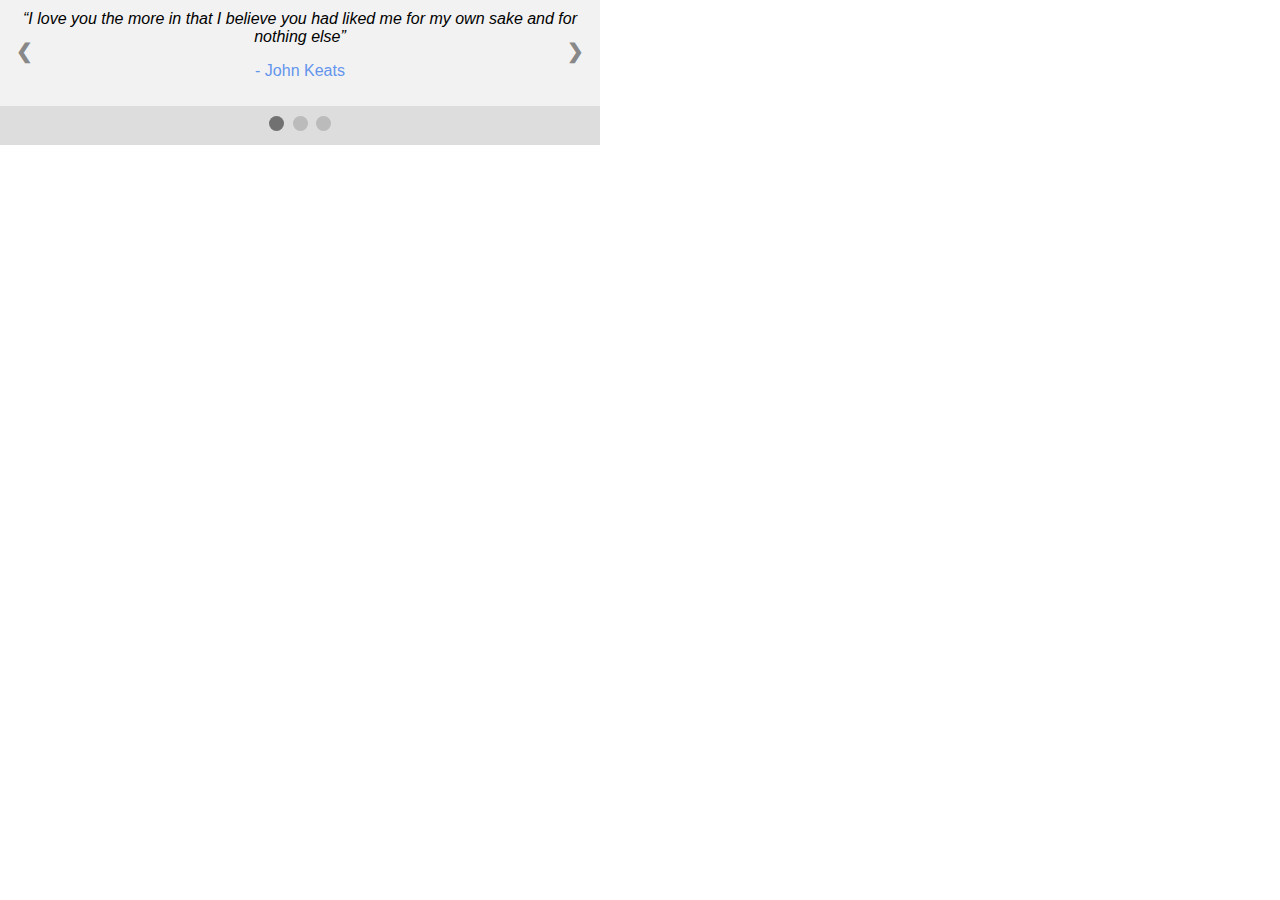
<file: new2.html>
<!DOCTYPE html>
<html>
<head>
<meta name="viewport" content="width=device-width, initial-scale=1">
<style>
* {box-sizing: border-box}
body {font-family: Verdana, sans-serif; margin:0}

/* Slideshow container */
.slideshow-container {
  position: relative;
  background: #f1f1f1f1;
  width: 600px;
}

/* Slides */
.mySlides {
  display: none;
  padding: 10px;
  text-align: center;
}

/* Next & previous buttons */
.prev, .next {
  cursor: pointer;
  position: absolute;
  top: 50%;
  width: auto;
  margin-top: -30px;
  padding: 16px;
  color: #888;
  font-weight: bold;
  font-size: 20px;
  border-radius: 0 3px 3px 0;
  user-select: none;
}

/* Position the "next button" to the right */
.next {
  position: absolute;
  right: 0;
  border-radius: 3px 0 0 3px;
}

/* On hover, add a black background color with a little bit see-through */
.prev:hover, .next:hover {
  background-color: rgba(0,0,0,0.8);
  color: white;
}

/* The dot/bullet/indicator container */
.dot-container {
    text-align: center;
    padding: 10px;
    background: #ddd;
    width: 600px;
}

/* The dots/bullets/indicators */
.dot {
  cursor: pointer;
  height: 15px;
  width: 15px;
  margin: 0 2px;
  background-color: #bbb;
  border-radius: 50%;
  display: inline-block;
  transition: background-color 0.6s ease;
}

/* Add a background color to the active dot/circle */
.active, .dot:hover {
  background-color: #717171;
}

/* Add an italic font style to all quotes */
q {font-style: italic;}

/* Add a blue color to the author */
.author {color: cornflowerblue;}
</style>
</head>
<body>

<div class="slideshow-container">

<div class="mySlides">
  <q>I love you the more in that I believe you had liked me for my own sake and for nothing else</q>
  <p class="author">- John Keats</p>
</div>

<div class="mySlides">
  <q>But man is not made for defeat. A man can be destroyed but not defeated.</q>
  <p class="author">- Ernest Hemingway</p>
</div>

<div class="mySlides">
  <q>I have not failed. I've just found 10,000 ways that won't work.</q>
  <p class="author">- Thomas A. Edison</p>
</div>

<a class="prev" onclick="plusSlides(-1)">❮</a>
<a class="next" onclick="plusSlides(1)">❯</a>

</div>

<div class="dot-container">
  <span class="dot" onclick="currentSlide(1)"></span>
  <span class="dot" onclick="currentSlide(2)"></span>
  <span class="dot" onclick="currentSlide(3)"></span>
</div>

<script>
var slideIndex = 1;
showSlides(slideIndex);

function plusSlides(n) {
  showSlides(slideIndex += n);
}

function currentSlide(n) {
  showSlides(slideIndex = n);
}

function showSlides(n) {
  var i;
  var slides = document.getElementsByClassName("mySlides");
  var dots = document.getElementsByClassName("dot");
  if (n > slides.length) {slideIndex = 1}
  if (n < 1) {slideIndex = slides.length}
  for (i = 0; i < slides.length; i++) {
      slides[i].style.display = "none";
  }
  for (i = 0; i < dots.length; i++) {
      dots[i].className = dots[i].className.replace(" active", "");
  }
  slides[slideIndex-1].style.display = "block";
  dots[slideIndex-1].className += " active";
}
</script>

</body>
</html>
</file>
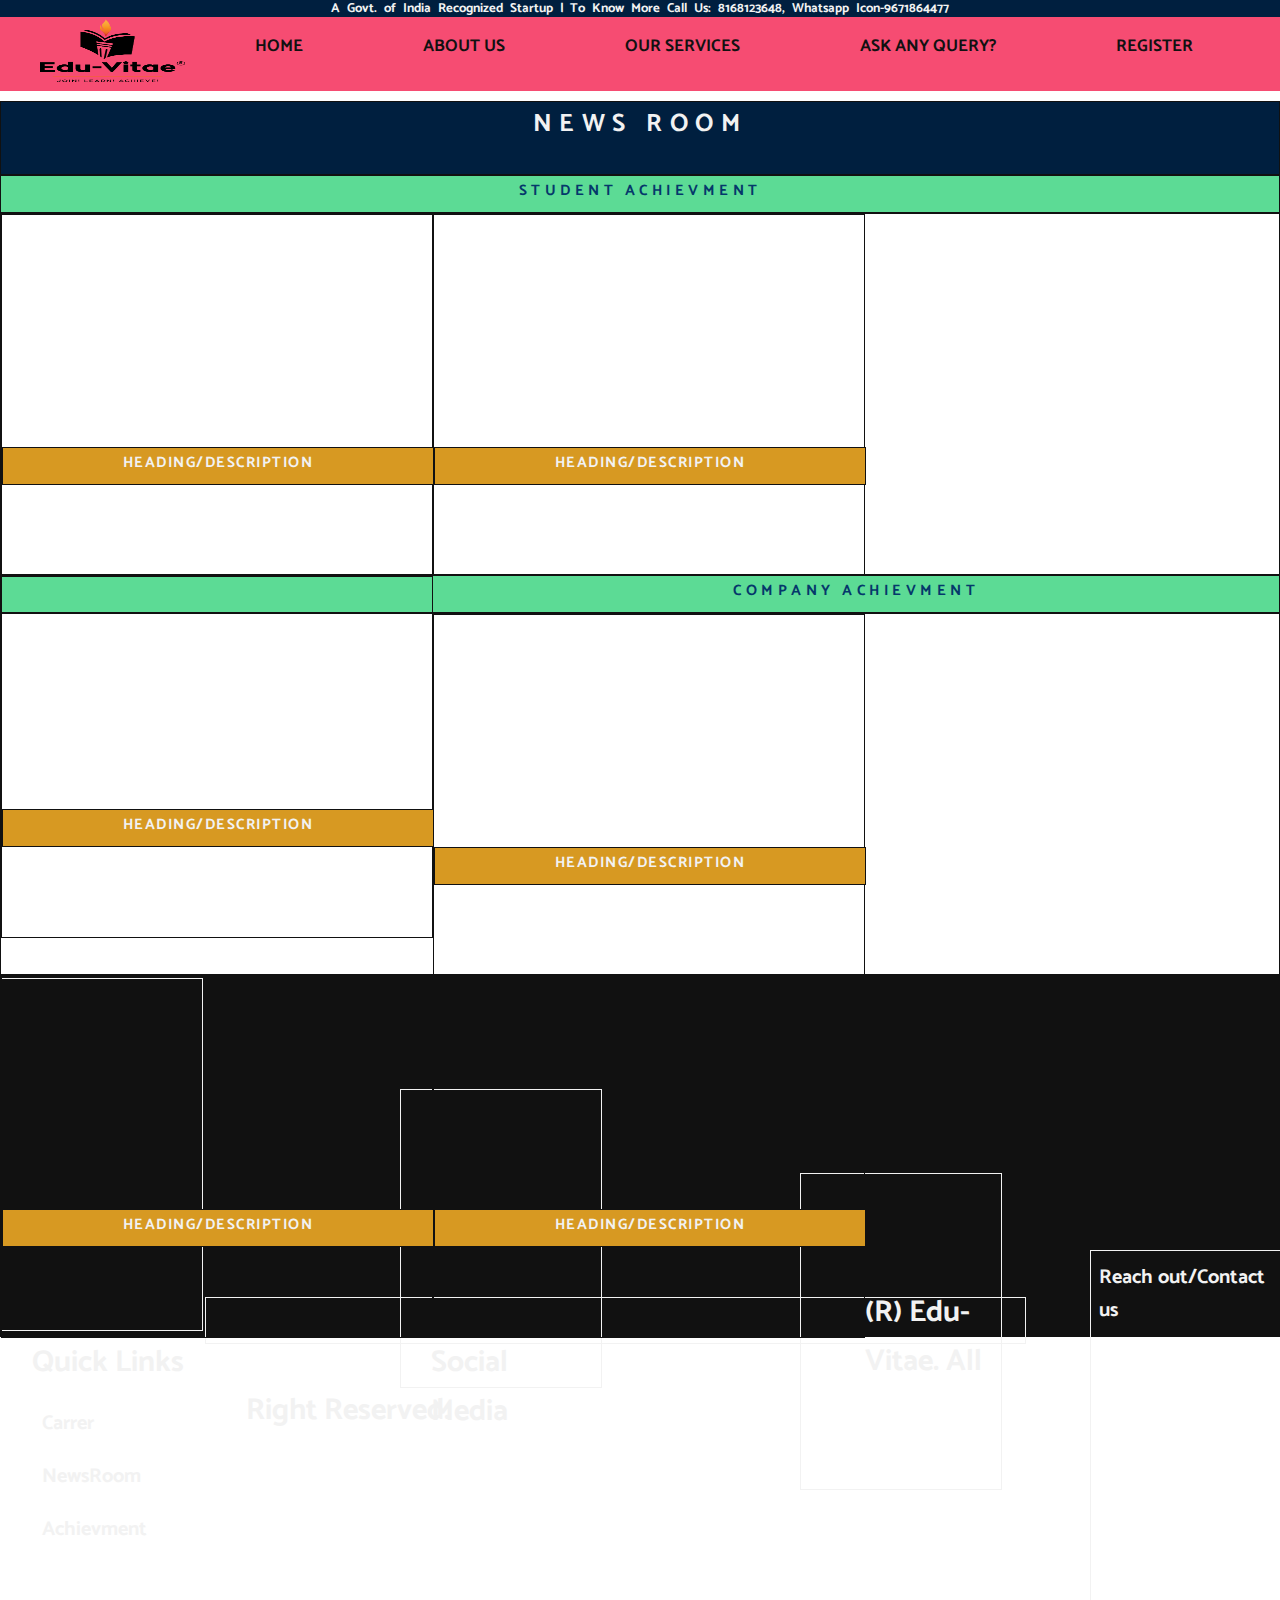
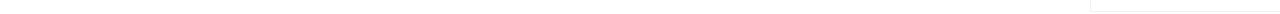
<file: Achievment/achievment.html>
<!DOCTYPE html>
<html>
<head>
    <meta charset="utf-8">
    <title>Edu-Vitae</title>
            <meta name="viewport" content="width=device-width, initial-scale=1">
             <link href='https://fonts.googleapis.com/css?family=Catamaran' rel='stylesheet'>
    <link href="https://fonts.googleapis.com/css?family=Cormorant+Garamond" rel="stylesheet">
    <link rel="stylesheet" href="achievment.css">
    <link href="https://cdnjs.cloudflare.com/ajax/libs/font-awesome/4.7.0/css/font-awesome.min.css" />
    <link href="https://stackpath.bootstrapcdn.com/font-awesome/4.7.0/css/font-awesome.min.css" rel="stylesheet" >
    <script src="achievment.js"></script>

    </head>
<body>
<header>
  <h1 class="header-contact"> A Govt. of India Recognized Startup | To Know More Call Us: 8168123648, Whatsapp Icon-9671864477 </h1>


  <div class="topnav" id="myTopnav">
    <div class="logo">
    <img src="Logo_Edu-Vitae.png"  class="logo-image" />

    </div>

    <a href="#news" target="_blank">HOME </a>
    <a href="#contact"target="_blank">ABOUT US</a>
    <a href="#about"target="_blank">OUR SERVICES</a>
      <a href="#about"target="_blank">ASK ANY QUERY?</a>
      <a href="#about"target="_blank">REGISTER</a>

    <a href="javascript:void(0);" class="icon" onclick="myFunction()">
      <i class="fa fa-bars"></i>
    </a>
  </div>
</header>
<div class="news">
  <h1>NEWS ROOM</h1>
</div>

<div class="news-cov">
  <h1>STUDENT ACHIEVMENT</h1>
</div>
<div class="cov">
  <div class="bundle">
    <div class="box-head">
 <h1>HEADING/DESCRIPTION</h1>
      </div>
  </div>
  <div class="bundle">
    <div class="box-head">
  <h1>HEADING/DESCRIPTION</h1>
      </div>
  </div>
  <div class="bundle">
    <div class="box-head">
  <h1>HEADING/DESCRIPTION</h1>
      </div>
  </div>
</div>


<div class="news-cov">
  <h1>COMPANY ACHIEVMENT</h1>
</div>
<div class="cov">
  <div class="bundle">
    <div class="box-head">
 <h1>HEADING/DESCRIPTION</h1>
      </div>
  </div>
  <div class="bundle">
    <div class="box-head">
  <h1>HEADING/DESCRIPTION</h1>
      </div>
  </div>
  <div class="bundle">
    <div class="box-head">
  <h1>HEADING/DESCRIPTION</h1>
      </div>
  </div>
</div>



<div class="footer">
  <div class="quick-links">
    <h1>Quick Links</h1>
    <li><a href="carrer.html">Carrer</a></li>
    <li><a href="NewsRoom.html">NewsRoom</a></li>
    <li><a href="Achievment.html">Achievment</a></li>
  </div>
    </div>
    <div class="righ">
      <h1>(R) Edu-Vitae. All Right Reserved.</h1>
    </div>
  <div class="social-media">
    <h1>Social Media</h1>
  </div>
  <div class="google-map">
</div>
  <div class="reac">
    <h1>Reach out/Contact us</h1>
  </div>
</div>










</body>


<body>


    </html>
</file>
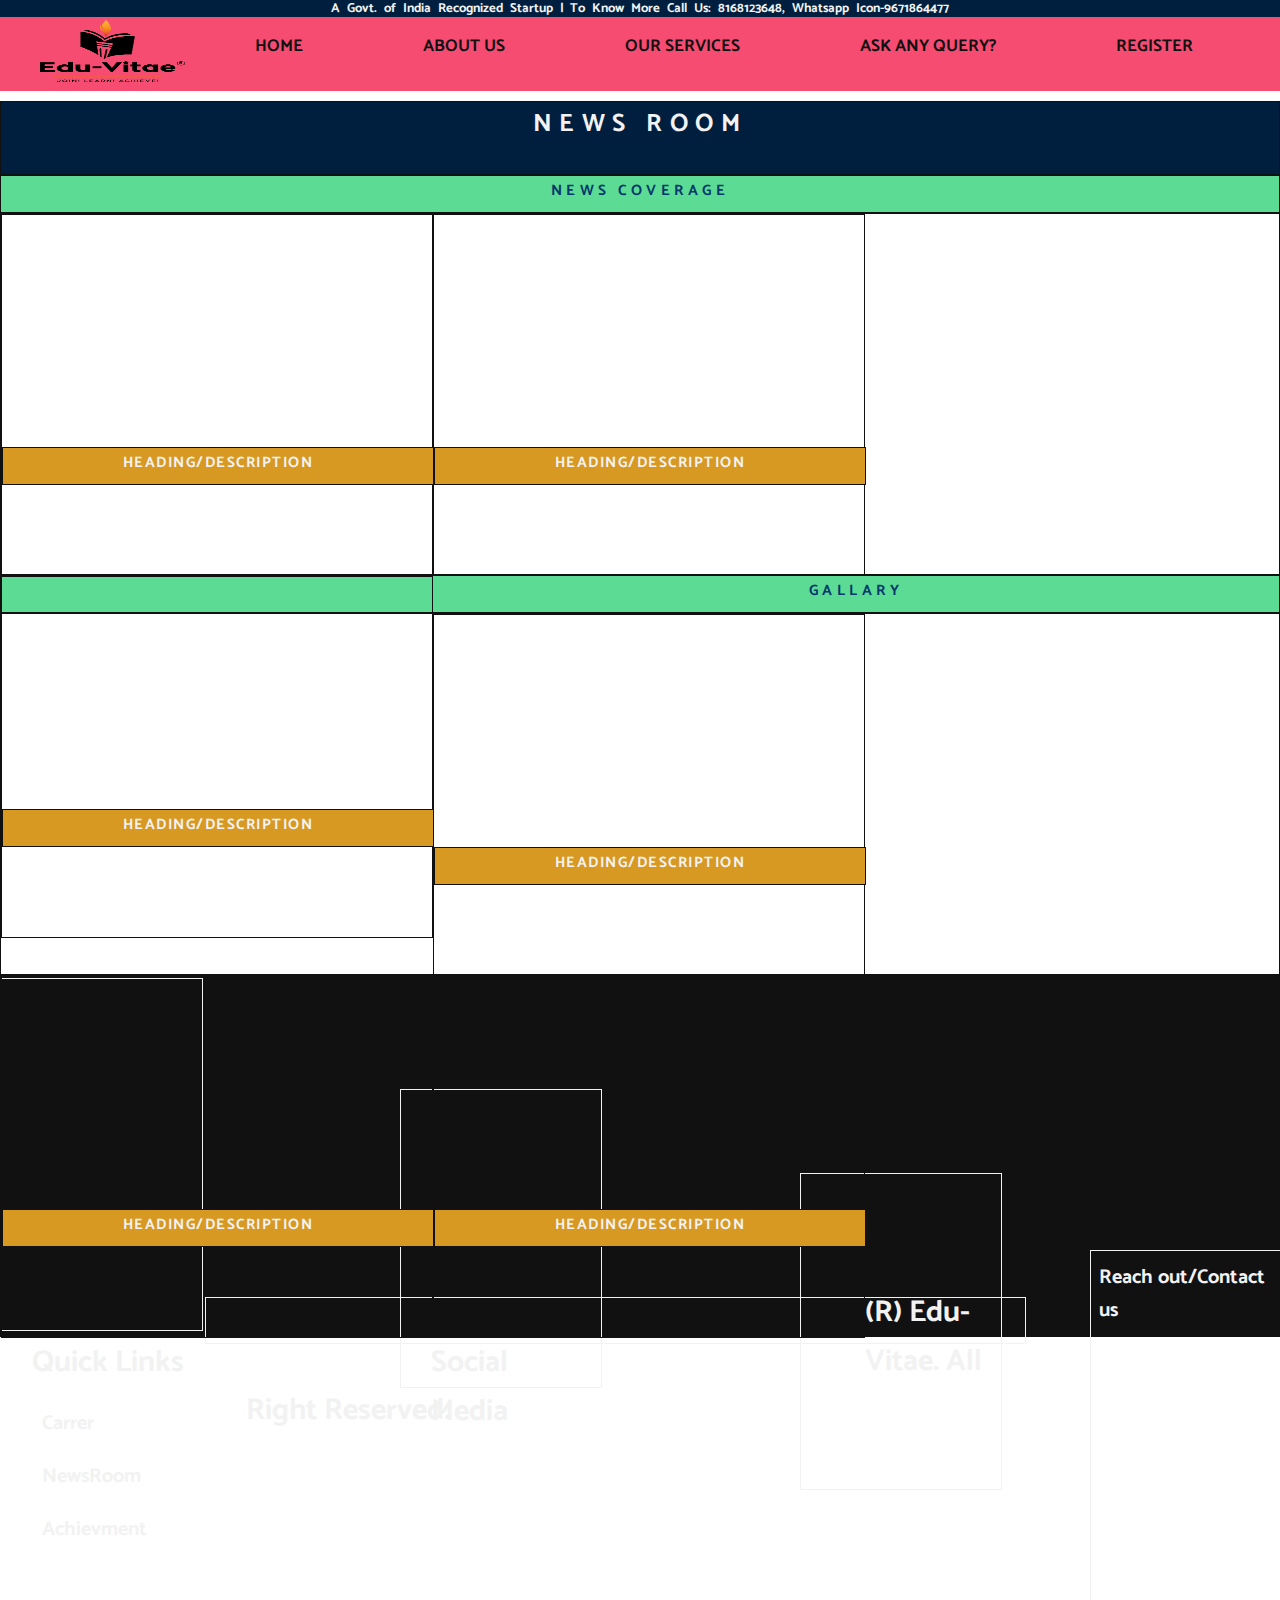
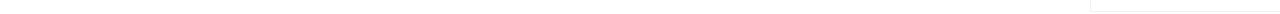
<file: Newsroom/newsroom.html>
<!DOCTYPE html>
<html>
<head>
    <meta charset="utf-8">
    <title>Edu-Vitae</title>
            <meta name="viewport" content="width=device-width, initial-scale=1">
             <link href='https://fonts.googleapis.com/css?family=Catamaran' rel='stylesheet'>
    <link href="https://fonts.googleapis.com/css?family=Cormorant+Garamond" rel="stylesheet">
    <link rel="stylesheet" href="newsroom.css">
    <link href="https://cdnjs.cloudflare.com/ajax/libs/font-awesome/4.7.0/css/font-awesome.min.css" />
    <link href="https://stackpath.bootstrapcdn.com/font-awesome/4.7.0/css/font-awesome.min.css" rel="stylesheet" >
    <script src="newsroom.js"></script>

    </head>
<body>
<header>
  <h1 class="header-contact"> A Govt. of India Recognized Startup | To Know More Call Us: 8168123648, Whatsapp Icon-9671864477 </h1>


  <div class="topnav" id="myTopnav">
    <div class="logo">
    <img src="Logo_Edu-Vitae.png"  class="logo-image" />

    </div>

    <a href="#news" target="_blank">HOME </a>
    <a href="#contact"target="_blank">ABOUT US</a>
    <a href="#about"target="_blank">OUR SERVICES</a>
      <a href="#about"target="_blank">ASK ANY QUERY?</a>
      <a href="#about"target="_blank">REGISTER</a>

    <a href="javascript:void(0);" class="icon" onclick="myFunction()">
      <i class="fa fa-bars"></i>
    </a>
  </div>
</header>
<div class="news">
  <h1>NEWS ROOM</h1>
</div>

<div class="news-cov">
  <h1>NEWS COVERAGE</h1>
</div>
<div class="cov">
  <div class="bundle">
    <div class="box-head">
 <h1>HEADING/DESCRIPTION</h1>
      </div>
  </div>
  <div class="bundle">
    <div class="box-head">
  <h1>HEADING/DESCRIPTION</h1>
      </div>
  </div>
  <div class="bundle">
    <div class="box-head">
  <h1>HEADING/DESCRIPTION</h1>
      </div>
  </div>
</div>


<div class="news-cov">
  <h1>GALLARY</h1>
</div>
<div class="cov">
  <div class="bundle">
    <div class="box-head">
 <h1>HEADING/DESCRIPTION</h1>
      </div>
  </div>
  <div class="bundle">
    <div class="box-head">
  <h1>HEADING/DESCRIPTION</h1>
      </div>
  </div>
  <div class="bundle">
    <div class="box-head">
  <h1>HEADING/DESCRIPTION</h1>
      </div>
  </div>
</div>



<div class="footer">
  <div class="quick-links">
    <h1>Quick Links</h1>
    <li><a href="carrer.html">Carrer</a></li>
    <li><a href="NewsRoom.html">NewsRoom</a></li>
    <li><a href="Achievment.html">Achievment</a></li>
  </div>
    </div>
    <div class="righ">
      <h1>(R) Edu-Vitae. All Right Reserved.</h1>
    </div>
  <div class="social-media">
    <h1>Social Media</h1>
  </div>
  <div class="google-map">
</div>
  <div class="reac">
    <h1>Reach out/Contact us</h1>
  </div>
</div>










</body>


<body>


    </html>
</file>
<file: Achievment/achievment.css>
body {
  margin: 0;
  font-family: Catamaran;
  text-decoration: none;
}

.topnav {

  overflow: hidden;
  height: 8vh;
  background-color:#f64c72;

  padding:2px 0px 0px 5px;
}

.topnav a {

  display: block;
  color: #111;
  text-align: center;
  float:left;
  font-weight: bold;

  padding:13px 60px 0px 60px;
  text-decoration: none;
  font-size: 17px;
}

.topnav a:hover {
  background-color:#001f3f;
  color:white;
  border-radius: 20px;
}
.logo{
  height: 8vh;
  width:170px;
  border: 1px hidden black;
  margin: 0px 0px 0px 20px;
  float: left;

}
.logo-image{
height:7vh;
width: 145px;
background-size: cover;
background-position: center;
margin: 0px 3px 0px 15px;
}
.header-contact{
  margin: -2px 0px -2px 0px;
  color:#f2f2f2;
  background-color: #001f3f;
font-size: 13px;
text-align: center;
word-spacing: 0.3em;
}
.topnav .icon {
  display: none;
}
.news{
  border: 1px solid #111;
  height: 8vh;
  background-color: #001f3f;
  margin: 10px 0px 0px 0px;
  }

.news h1{
  color:#f2f2f2;
  font-size: 25px;
  font-style: Catamaran;
  font-weight: bold;
  text-shadow: 20px;
  text-align: center;
  line-height: 10PX;
  letter-spacing: 0.3em;



}

.news-cov{
  border: 1px solid #111;
  height:4vh;
  background-color:#5cdb95;
  margin: 0px 0px 0px 0px;
  }

.news-cov h1{
  color:#05386b;
  font-size: 15px;
  font-style: Catamaran;
  letter-spacing: 0.3em;
  font-weight: bold;
  text-shadow: 20px;
  text-align: center;
  line-height: 10PX;


}
.cov{
border: 1px solid #111;
height:40vh;

}
.bundle{
border: 1px solid #111;
height:40vh;
width: 430px;
float: left;
}
.box-head{
border: 1px solid #111;
height:4vh;
width: 430px;
margin: 232px 0px 0px 0px;
background-color: #D79922;

}
.box-head h1{
font-size: 15px;
color: #f2f2f2;
font-family: Catamaran;
text-shadow: 20px;
letter-spacing: 0.1em;
text-align: center;
line-height: 10px;


}






.footer{
border: 1px solid #111;
height:40vh;
background-color: #111;
}
.quick-links{
  border:1px solid #f2f2f2;
  height:39vh;
  width:200px;
  margin: 2px 5px 0px 0px;
}
.quick-links h1{
font-size: 30px;
font-weight: bold;
text-shadow: 20px;
margin:20px 10px 0px 30px;

color:#f2f2f2;
}

.quick-links li{
   list-style-type: none;
   margin:20px 10px 0px 40px;
   font-size: 20px;
   font-weight: bold;

}
.quick-links li a{
text-decoration: none;
color:#f2f2f2;

}


.social-media{
  margin: -255px 40px 0px 400px;
  border:1px solid #f2f2f2;
  height:33vh;
  width:200px;
}

.social-media h1{
  font-size: 30px;
  font-weight: bold;
  text-shadow: 20px;
  margin:20px 10px 0px 30px;

  color:#f2f2f2;


}

.righ{
border: 1px solid #f2f2f2;
height: 5vh;
width: 91vh;
margin:-40px 0px 0px  205px;

}
.righ h1{
  font-size: 30px;
  font-weight: bold;
  text-shadow: 20px;
  margin:-10px 10px -80px 40px;

  color:#f2f2f2;


}


.google-map{
  border:1px solid #f2f2f2;
  height:35vh;
  width:200px;
  margin: -215px 40px 0px 800px;
}
.reac{
  border:1px solid #f2f2f2;
  height:40vh;
  width:200px;
  margin: -240px 0px 0px 1090px;


}





.reac h1{
  font-size: 20px;
  font-weight: bold;
  text-shadow: 15px;
  margin:10px 10px 30px 8px;

  color:#f2f2f2;


}


@media screen and (max-width: 600px) {
  .topnav a:not(:first-child) {display: none;}
  .topnav a.icon {
    float: right;
    display: block;
  }
}

@media screen and (max-width: 600px) {
  .topnav.responsive {position: relative;}
  .topnav.responsive .icon {
    position:absolute;
    right: 0;
    top: 0;
  }
  .topnav.responsive a {
    float:none;
    display:block;
    text-align: left;

  }

  .logo{
    height: 7vh;
    width:120px;
    border: 1px hidden black;
    margin: 0px 0px 0px 0px;
    float: left;

  }
  .logo-image{
  height:7vh;
  width: 145px;


  }
  .header-contact{
  font-size: 8px;
  }

  .motivate-heading {
  height: 2vh;






  }

  .motivate-heading h1{
  font-size: 7px;


  padding: -2px 0px 0px 0px;

  }

}
</file>
<file: Newsroom/newsroom.css>
body {
  margin: 0;
  font-family: Catamaran;
  text-decoration: none;
}

.topnav {

  overflow: hidden;
  height: 8vh;
  background-color:#f64c72;

  padding:2px 0px 0px 5px;
}

.topnav a {

  display: block;
  color: #111;
  text-align: center;
  float:left;
  font-weight: bold;

  padding:13px 60px 0px 60px;
  text-decoration: none;
  font-size: 17px;
}

.topnav a:hover {
  background-color:#001f3f;
  color:white;
  border-radius: 20px;
}
.logo{
  height: 8vh;
  width:170px;
  border: 1px hidden black;
  margin: 0px 0px 0px 20px;
  float: left;

}
.logo-image{
height:7vh;
width: 145px;
background-size: cover;
background-position: center;
margin: 0px 3px 0px 15px;
}
.header-contact{
  margin: -2px 0px -2px 0px;
  color:#f2f2f2;
  background-color: #001f3f;
font-size: 13px;
text-align: center;
word-spacing: 0.3em;
}
.topnav .icon {
  display: none;
}
.news{
  border: 1px solid #111;
  height: 8vh;
  background-color: #001f3f;
  margin: 10px 0px 0px 0px;
  }

.news h1{
  color:#f2f2f2;
  font-size: 25px;
  font-style: Catamaran;
  font-weight: bold;
  text-shadow: 20px;
  text-align: center;
  line-height: 10PX;
  letter-spacing: 0.3em;



}

.news-cov{
  border: 1px solid #111;
  height:4vh;
  background-color:#5cdb95;
  margin: 0px 0px 0px 0px;
  }

.news-cov h1{
  color:#05386b;
  font-size: 15px;
  font-style: Catamaran;
  letter-spacing: 0.3em;
  font-weight: bold;
  text-shadow: 20px;
  text-align: center;
  line-height: 10PX;


}
.cov{
border: 1px solid #111;
height:40vh;

}
.bundle{
border: 1px solid #111;
height:40vh;
width: 430px;
float: left;
}
.box-head{
border: 1px solid #111;
height:4vh;
width: 430px;
margin: 232px 0px 0px 0px;
background-color: #D79922;

}
.box-head h1{
font-size: 15px;
color: #f2f2f2;
font-family: Catamaran;
text-shadow: 20px;
letter-spacing: 0.1em;
text-align: center;
line-height: 10px;


}






.footer{
border: 1px solid #111;
height:40vh;
background-color: #111;
}
.quick-links{
  border:1px solid #f2f2f2;
  height:39vh;
  width:200px;
  margin: 2px 5px 0px 0px;
}
.quick-links h1{
font-size: 30px;
font-weight: bold;
text-shadow: 20px;
margin:20px 10px 0px 30px;

color:#f2f2f2;
}

.quick-links li{
   list-style-type: none;
   margin:20px 10px 0px 40px;
   font-size: 20px;
   font-weight: bold;

}
.quick-links li a{
text-decoration: none;
color:#f2f2f2;

}


.social-media{
  margin: -255px 40px 0px 400px;
  border:1px solid #f2f2f2;
  height:33vh;
  width:200px;
}

.social-media h1{
  font-size: 30px;
  font-weight: bold;
  text-shadow: 20px;
  margin:20px 10px 0px 30px;

  color:#f2f2f2;


}

.righ{
border: 1px solid #f2f2f2;
height: 5vh;
width: 91vh;
margin:-40px 0px 0px  205px;

}
.righ h1{
  font-size: 30px;
  font-weight: bold;
  text-shadow: 20px;
  margin:-10px 10px -80px 40px;

  color:#f2f2f2;


}


.google-map{
  border:1px solid #f2f2f2;
  height:35vh;
  width:200px;
  margin: -215px 40px 0px 800px;
}
.reac{
  border:1px solid #f2f2f2;
  height:40vh;
  width:200px;
  margin: -240px 0px 0px 1090px;


}





.reac h1{
  font-size: 20px;
  font-weight: bold;
  text-shadow: 15px;
  margin:10px 10px 30px 8px;

  color:#f2f2f2;


}


@media screen and (max-width: 600px) {
  .topnav a:not(:first-child) {display: none;}
  .topnav a.icon {
    float: right;
    display: block;
  }
}

@media screen and (max-width: 600px) {
  .topnav.responsive {position: relative;}
  .topnav.responsive .icon {
    position:absolute;
    right: 0;
    top: 0;
  }
  .topnav.responsive a {
    float:none;
    display:block;
    text-align: left;

  }

  .logo{
    height: 7vh;
    width:120px;
    border: 1px hidden black;
    margin: 0px 0px 0px 0px;
    float: left;

  }
  .logo-image{
  height:7vh;
  width: 145px;


  }
  .header-contact{
  font-size: 8px;
  }

  .motivate-heading {
  height: 2vh;






  }

  .motivate-heading h1{
  font-size: 7px;


  padding: -2px 0px 0px 0px;

  }

}
</file>
